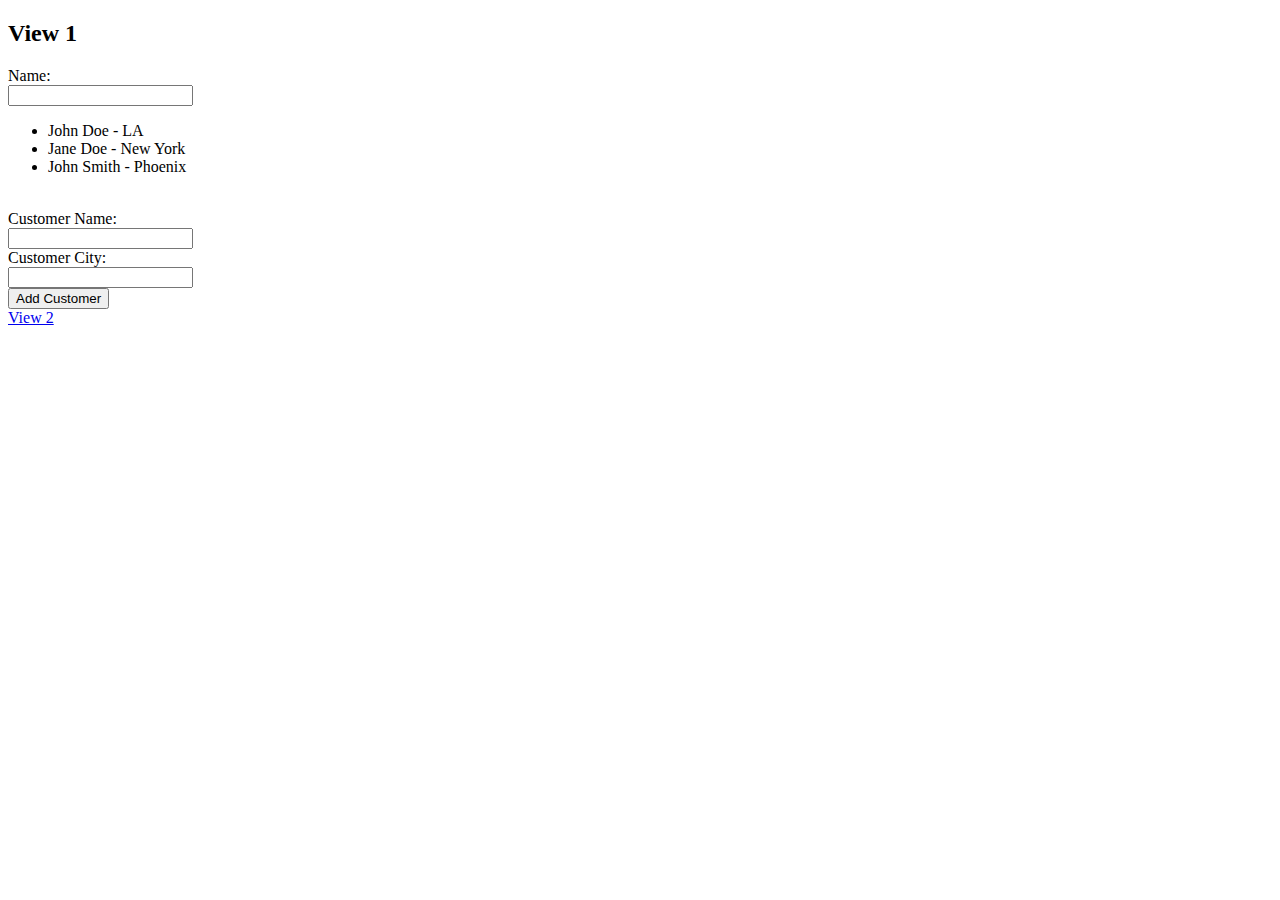
<file: ressources/AngularJS60/firstpage.html>
<!DOCTYPE html>
<html ng-app="demoApp">
<head>
	<title>Using AngularJS Directives and Data Binding</title>
</head>
<body>
	<div>
		<!-- Placeholder für die View -->
		<div ng-view=""></div>
	</div>

	<script src="Scripts/angular.min.js"></script>
	<script src="Scripts/angular-route.min.js"></script>

	<script>
		var demoApp = angular.module('demoApp', ['ngRoute']);

		demoApp.config(function ($routeProvider) {
			$routeProvider
				.when('/view1',
					{
						controller: 'SimpleController',
						templateUrl: 'Partials/View1.html'
					})
				.when('/view2',
					{
						controller: 'SimpleController',
						templateUrl: 'Partials/View2.html'
					})
				.otherwise({ redirectTo: '/view1' });
		});

		demoApp.factory('simpleFactory', function(){
			var customers = [
				{name:'John Smith', city:'Phoenix'}, 
				{name:'John Doe', city: 'LA'}, 
				{name:'Jane Doe', city:'New York'}
			];

			var factory = {};
			factory.getCustomers = function(){
				return customers;
			};

			factory.postCustomer = function(customer){

			};

			return factory;
		});

		demoApp.controller('SimpleController', function ($scope, simpleFactory){
			$scope.customers = [];

			init();

			function init(){
				$scope.customers = simpleFactory.getCustomers();
			}

			$scope.addCustomer = function(){
				$scope.customers.push(
					{
						name : $scope.newCustomer.name,
						city : $scope.newCustomer.city
					});
			};
		});
	</script>
</body>
</html>
</file>
